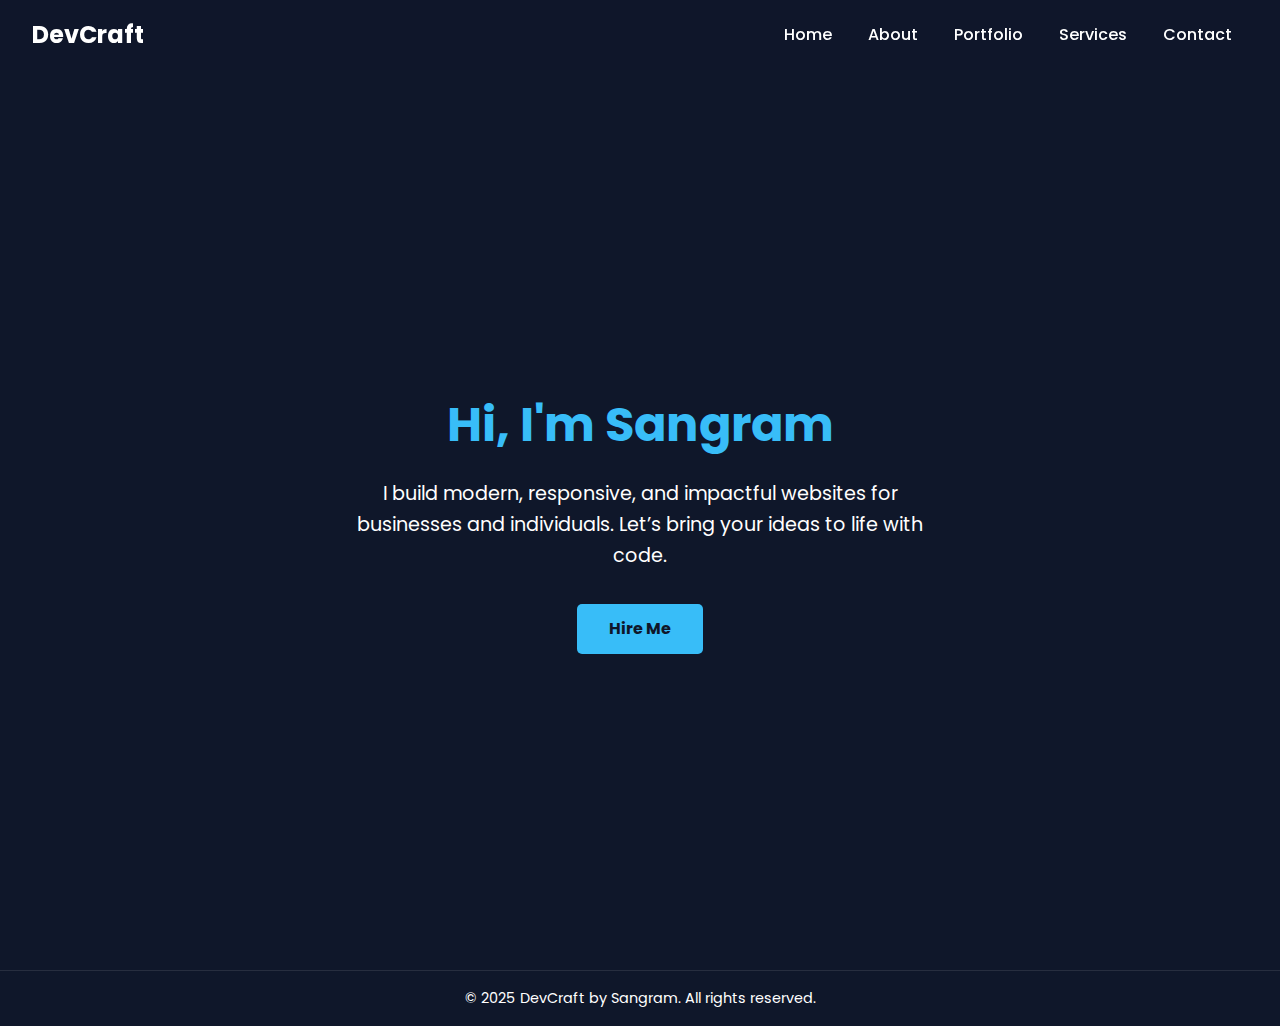
<file: Index.html>
<!DOCTYPE html>
<html lang="en">
<head>
  <meta charset="UTF-8">
  <meta name="viewport" content="width=device-width, initial-scale=1.0">
  <title>DevCraft by Sangram</title>
  <link href="https://fonts.googleapis.com/css2?family=Poppins:wght@400;600&display=swap" rel="stylesheet">
  <style>
    * {
      margin: 0;
      padding: 0;
      box-sizing: border-box;
      font-family: 'Poppins', sans-serif;
    }
    body {
      background-color: #0f172a;
      color: white;
      line-height: 1.6;
    }
    header {
      display: flex;
      justify-content: space-between;
      align-items: center;
      padding: 1rem 2rem;
      background-color: rgba(15, 23, 42, 0.8);
      position: sticky;
      top: 0;
      z-index: 10;
    }
    nav a {
      color: white;
      text-decoration: none;
      margin: 0 1rem;
      font-weight: 500;
    }
    nav a:hover {
      color: #38bdf8;
    }
    .hero {
      min-height: 100vh;
      display: flex;
      flex-direction: column;
      align-items: center;
      justify-content: center;
      text-align: center;
      padding: 0 1rem;
    }
    .hero h1 {
      font-size: 3rem;
      color: #38bdf8;
      animation: fadeInDown 1.2s ease-in-out;
    }
    .hero p {
      font-size: 1.2rem;
      margin: 1rem 0 2rem;
      max-width: 600px;
      animation: fadeIn 2s ease-in-out;
    }
    .btn {
      background-color: #38bdf8;
      color: #0f172a;
      padding: 0.8rem 2rem;
      border: none;
      border-radius: 5px;
      cursor: pointer;
      font-size: 1rem;
      font-weight: bold;
      transition: background-color 0.3s ease;
    }
    .btn:hover {
      background-color: #0ea5e9;
    }
    footer {
      text-align: center;
      padding: 1rem;
      background-color: #0f172a;
      font-size: 0.9rem;
      border-top: 1px solid rgba(255, 255, 255, 0.1);
    }
    /* Animations */
    @keyframes fadeInDown {
      from { opacity: 0; transform: translateY(-50px); }
      to { opacity: 1; transform: translateY(0); }
    }
    @keyframes fadeIn {
      from { opacity: 0; }
      to { opacity: 1; }
    }
    /* Responsive */
    @media (max-width: 768px) {
      .hero h1 { font-size: 2.2rem; }
      nav a { margin: 0 0.5rem; }
    }
  </style>
</head>
<body>
  <header>
    <h2>DevCraft</h2>
    <nav>
      <a href="#">Home</a>
      <a href="#">About</a>
      <a href="#">Portfolio</a>
      <a href="#">Services</a>
      <a href="#">Contact</a>
    </nav>
  </header>

  <section class="hero">
    <h1>Hi, I'm Sangram</h1>
    <p>I build modern, responsive, and impactful websites for businesses and individuals. Let’s bring your ideas to life with code.</p>
    <button class="btn" onclick="alert('Contact page coming soon!')">Hire Me</button>
  </section>

  <footer>
    © 2025 DevCraft by Sangram. All rights reserved.
  </footer>

</body>
</html>
</file>
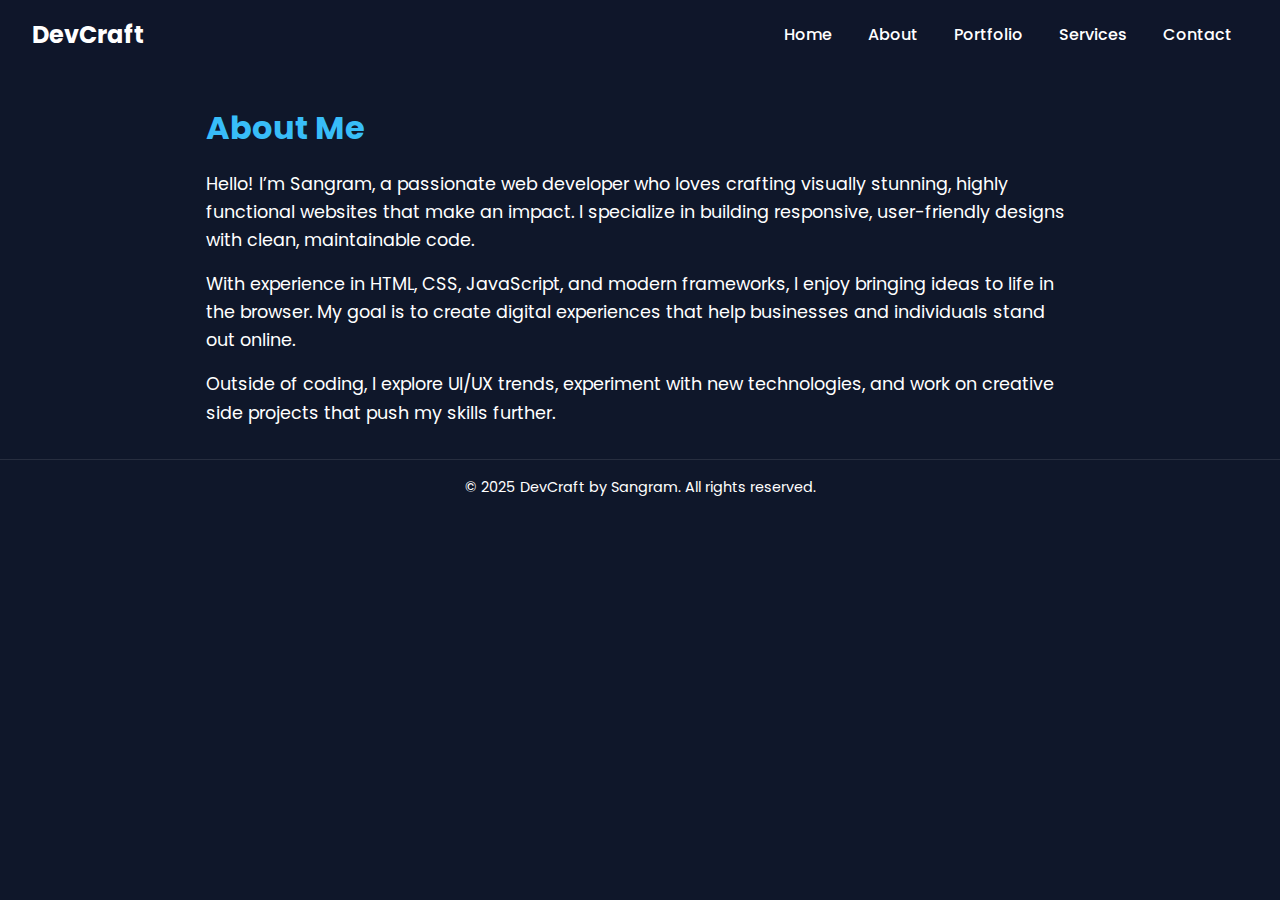
<file: About.html>
<!DOCTYPE html>
<html lang="en">
<head>
  <meta charset="UTF-8">
  <meta name="viewport" content="width=device-width, initial-scale=1.0">
  <title>About - DevCraft by Sangram</title>
  <link href="https://fonts.googleapis.com/css2?family=Poppins:wght@400;600&display=swap" rel="stylesheet">
  <style>
    * {
      margin: 0;
      padding: 0;
      box-sizing: border-box;
      font-family: 'Poppins', sans-serif;
    }
    body {
      background-color: #0f172a;
      color: white;
      line-height: 1.6;
    }
    header {
      display: flex;
      justify-content: space-between;
      align-items: center;
      padding: 1rem 2rem;
      background-color: rgba(15, 23, 42, 0.8);
      position: sticky;
      top: 0;
      z-index: 10;
    }
    nav a {
      color: white;
      text-decoration: none;
      margin: 0 1rem;
      font-weight: 500;
    }
    nav a:hover {
      color: #38bdf8;
    }
    .content {
      max-width: 900px;
      margin: 2rem auto;
      padding: 0 1rem;
      animation: fadeIn 1.5s ease-in-out;
    }
    h1 {
      color: #38bdf8;
      margin-bottom: 1rem;
    }
    p {
      margin-bottom: 1rem;
      font-size: 1.1rem;
    }
    footer {
      text-align: center;
      padding: 1rem;
      background-color: #0f172a;
      font-size: 0.9rem;
      border-top: 1px solid rgba(255, 255, 255, 0.1);
    }
    @keyframes fadeIn {
      from { opacity: 0; }
      to { opacity: 1; }
    }
  </style>
</head>
<body>
  <header>
    <h2>DevCraft</h2>
    <nav>
      <a href="index.html">Home</a>
      <a href="about.html">About</a>
      <a href="#">Portfolio</a>
      <a href="#">Services</a>
      <a href="#">Contact</a>
    </nav>
  </header>

  <section class="content">
    <h1>About Me</h1>
    <p>Hello! I’m Sangram, a passionate web developer who loves crafting visually stunning, highly functional websites that make an impact. I specialize in building responsive, user-friendly designs with clean, maintainable code.</p>
    <p>With experience in HTML, CSS, JavaScript, and modern frameworks, I enjoy bringing ideas to life in the browser. My goal is to create digital experiences that help businesses and individuals stand out online.</p>
    <p>Outside of coding, I explore UI/UX trends, experiment with new technologies, and work on creative side projects that push my skills further.</p>
  </section>

  <footer>
    © 2025 DevCraft by Sangram. All rights reserved.
  </footer>
</body>
</html>
</file>
